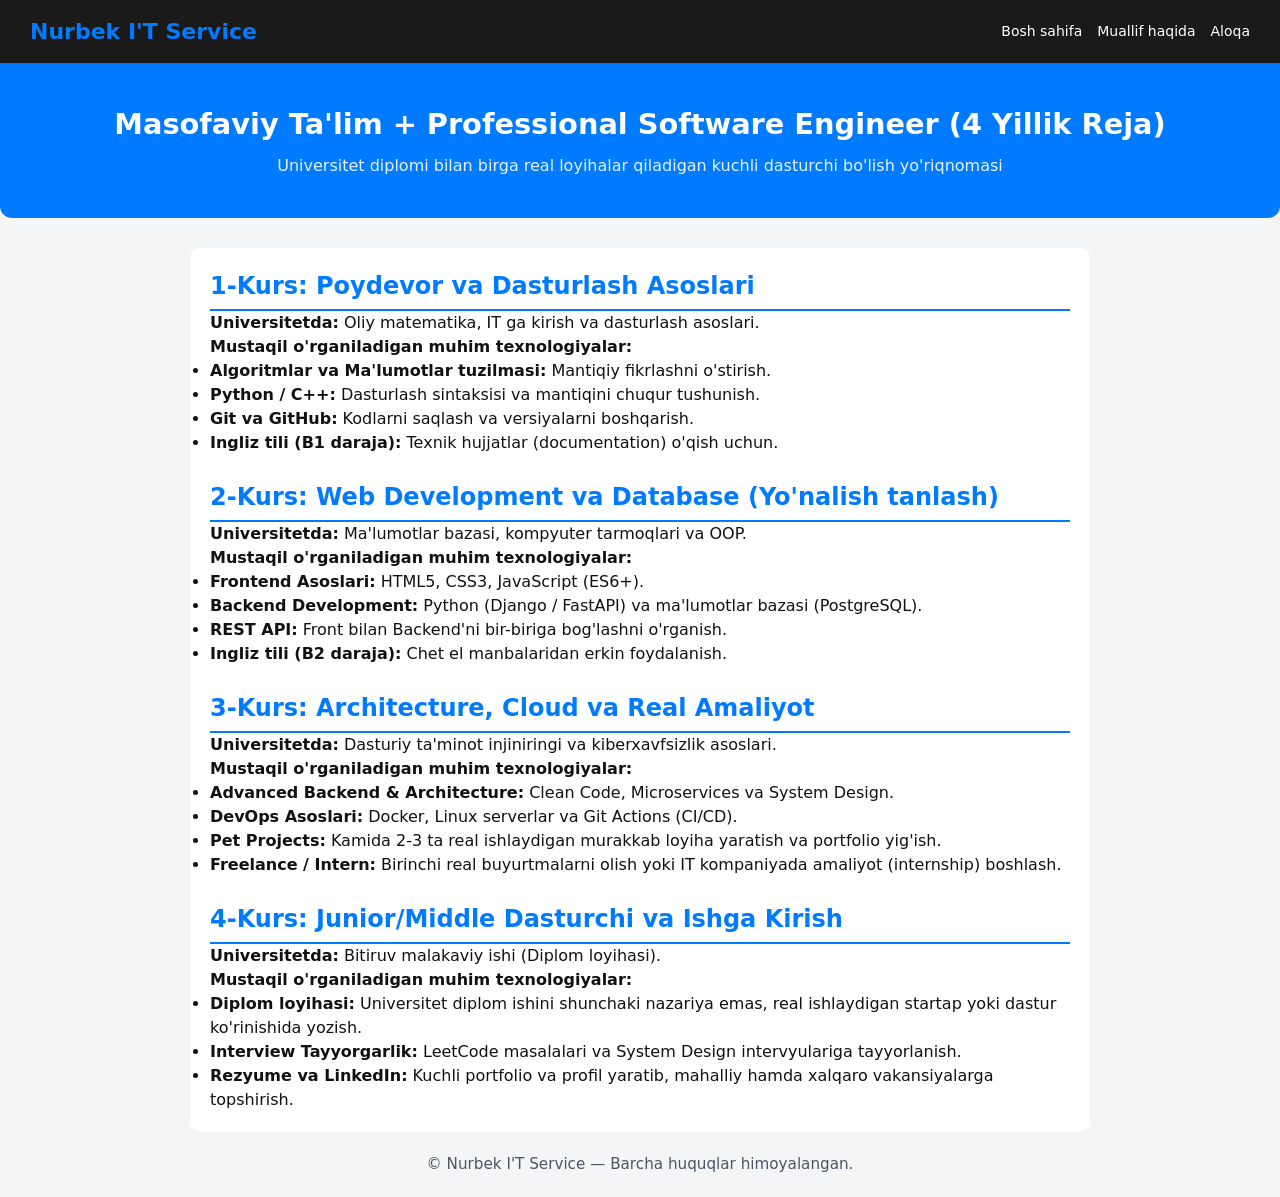
<file: setings/4reja.html>
<!DOCTYPE html>
<html lang="uz">
<head>
    <meta charset="UTF-8">
    <meta name="viewport" content="width=device-width, initial-scale=1.0">
    <title>Professional Software Engineer Yo'l Xaritasi</title>
    <link rel="stylesheet" href="style.css">
</head>
<body>

<div class="navbahor">
  <div class="navoiy">Nurbek I'T Service</div>
  <div class="uzbb">
    <a href="../index.html">Bosh sahifa</a>
    <a href="men.html">Muallif haqida</a>
    <a href="aloqa.html">Aloqa</a>
  </div>
</div>

<div class="yandashev">
  <h1>Masofaviy Ta'lim + Professional Software Engineer (4 Yillik Reja)</h1>
  <p>Universitet diplomi bilan birga real loyihalar qiladigan kuchli dasturchi bo'lish yo'riqnomasi</p>
</div>

<div style="max-width: 900px; margin: 20px auto; padding: 20px; background: #fff; border-radius: 10px; font-family: sans-serif;">

  <h2 style="color: #007bff; border-bottom: 2px solid #007bff; padding-bottom: 5px;">1-Kurs: Poydevor va Dasturlash Asoslari</h2>
  <p><b>Universitetda:</b> Oliy matematika, IT ga kirish va dasturlash asoslari.</p>
  <p><b>Mustaqil o'rganiladigan muhim texnologiyalar:</b></p>
  <ul>
    <li><b>Algoritmlar va Ma'lumotlar tuzilmasi:</b> Mantiqiy fikrlashni o'stirish.</li>
    <li><b>Python / C++:</b> Dasturlash sintaksisi va mantiqini chuqur tushunish.</li>
    <li><b>Git va GitHub:</b> Kodlarni saqlash va versiyalarni boshqarish.</li>
    <li><b>Ingliz tili (B1 daraja):</b> Texnik hujjatlar (documentation) o'qish uchun.</li>
  </ul>

  <br>

  <h2 style="color: #007bff; border-bottom: 2px solid #007bff; padding-bottom: 5px;">2-Kurs: Web Development va Database (Yo'nalish tanlash)</h2>
  <p><b>Universitetda:</b> Ma'lumotlar bazasi, kompyuter tarmoqlari va OOP.</p>
  <p><b>Mustaqil o'rganiladigan muhim texnologiyalar:</b></p>
  <ul>
    <li><b>Frontend Asoslari:</b> HTML5, CSS3, JavaScript (ES6+).</li>
    <li><b>Backend Development:</b> Python (Django / FastAPI) va ma'lumotlar bazasi (PostgreSQL).</li>
    <li><b>REST API:</b> Front bilan Backend'ni bir-biriga bog'lashni o'rganish.</li>
    <li><b>Ingliz tili (B2 daraja):</b> Chet el manbalaridan erkin foydalanish.</li>
  </ul>

  <br>

  <h2 style="color: #007bff; border-bottom: 2px solid #007bff; padding-bottom: 5px;">3-Kurs: Architecture, Cloud va Real Amaliyot</h2>
  <p><b>Universitetda:</b> Dasturiy ta'minot injiniringi va kiberxavfsizlik asoslari.</p>
  <p><b>Mustaqil o'rganiladigan muhim texnologiyalar:</b></p>
  <ul>
    <li><b>Advanced Backend & Architecture:</b> Clean Code, Microservices va System Design.</li>
    <li><b>DevOps Asoslari:</b> Docker, Linux serverlar va Git Actions (CI/CD).</li>
    <li><b>Pet Projects:</b> Kamida 2-3 ta real ishlaydigan murakkab loyiha yaratish va portfolio yig'ish.</li>
    <li><b>Freelance / Intern:</b> Birinchi real buyurtmalarni olish yoki IT kompaniyada amaliyot (internship) boshlash.</li>
  </ul>

  <br>

  <h2 style="color: #007bff; border-bottom: 2px solid #007bff; padding-bottom: 5px;">4-Kurs: Junior/Middle Dasturchi va Ishga Kirish</h2>
  <p><b>Universitetda:</b> Bitiruv malakaviy ishi (Diplom loyihasi).</p>
  <p><b>Mustaqil o'rganiladigan muhim texnologiyalar:</b></p>
  <ul>
    <li><b>Diplom loyihasi:</b> Universitet diplom ishini shunchaki nazariya emas, real ishlaydigan startap yoki dastur ko'rinishida yozish.</li>
    <li><b>Interview Tayyorgarlik:</b> LeetCode masalalari va System Design intervyulariga tayyorlanish.</li>
    <li><b>Rezyume va LinkedIn:</b> Kuchli portfolio va profil yaratib, mahalliy hamda xalqaro vakansiyalarga topshirish.</li>
  </ul>

</div>
<h2>© Nurbek I'T Service — Barcha huquqlar himoyalangan.</h2>
</body>
</html>
</file>
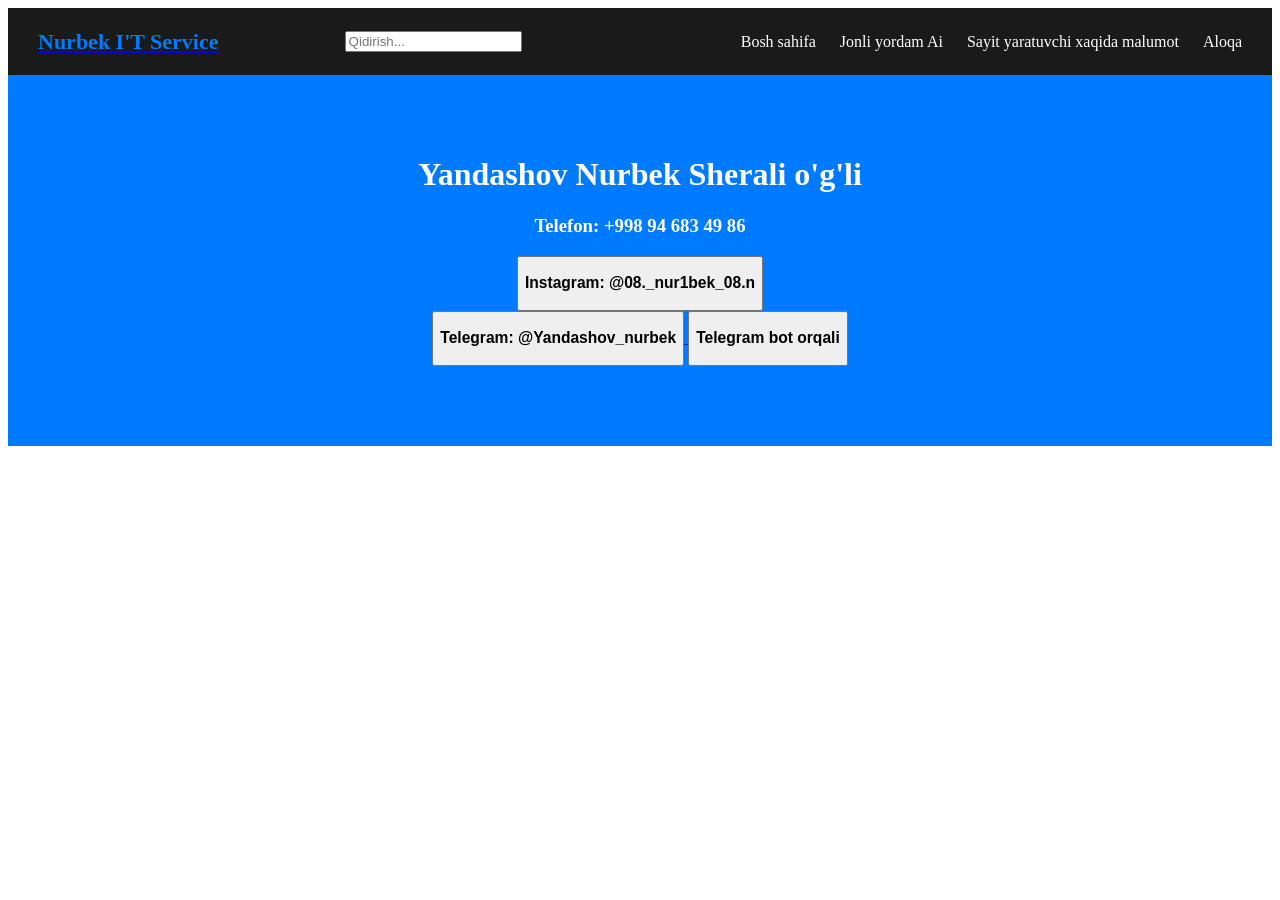
<file: setings/aloqa.html>
<!DOCTYPE html>
<html lang="en">
<head>
    <meta charset="UTF-8">
    <meta name="viewport" content="width=device-width, initial-scale=1.0">
    <title>Document</title>
</head>
<body>
    <style>
  .navbahor {
    background: #1a1a1a;
    color: #fff;
    padding: 15px 30px;
    display: flex;
    justify-content: space-between;
    align-items: center;
  }
  .navoiy {
    font-size: 22px;
    font-weight: bold;
    color: #007bff;
  }
  .dastury {
    width: 250px;
    padding: 8px 12px;
    border-radius: 5px;
    border: none;
  }
  .uzbb a {
    color: #fff;
    text-decoration: none;
    margin-left: 20px;
  }
  .yandashev {
    background: #007bff;
    color: #fff;
    text-align: center;
    padding: 30px 10px;
    margin-bottom: 20px;
  }
</style>


<div class="navbahor"><a href="../index.html">
   
  <div class="navoiy">Nurbek I'T Service</div></a>
  <div class="dastury">
    <input type="text" placeholder="Qidirish..." />
  </div>
  <div class="uzbb">
    <a href="../index.html">Bosh sahifa</a>
    <a href="https://gemini.google.com/app?hl=ru">Jonli yordam Ai</a>
    <a href="men.html">Sayit yaratuvchi xaqida malumot</a>
    <a href="aloqa.html">Aloqa</a>
  </div>
</div>

<div class="yandashev">
 <div class="yandashev">
        <h1>Yandashov Nurbek Sherali o'g'li</h1>
        
    

        <div class="nurbek">
            <h3></h3>
            <p></p>
        </div>

        <div class="nurbek">
            <h3>Telefon: +998 94 683 49 86</h3>
<a href="https://www.instagram.com/08._nur1bek_08.n">
<button>
            <h3>Instagram: @08._nur1bek_08.n</p>
            </button></a>
        </div>
<a href="https://t.me/Ae5330506"><button>
        <div class="nurbek">
            <h3>Telegram: @Yandashov_nurbek</h3></button>
</a>
   <a href="tgbot.html">
    <button>
<h3>Telegram bot orqali</h3>
    </button></a>
    
</body>
</html>
</file>
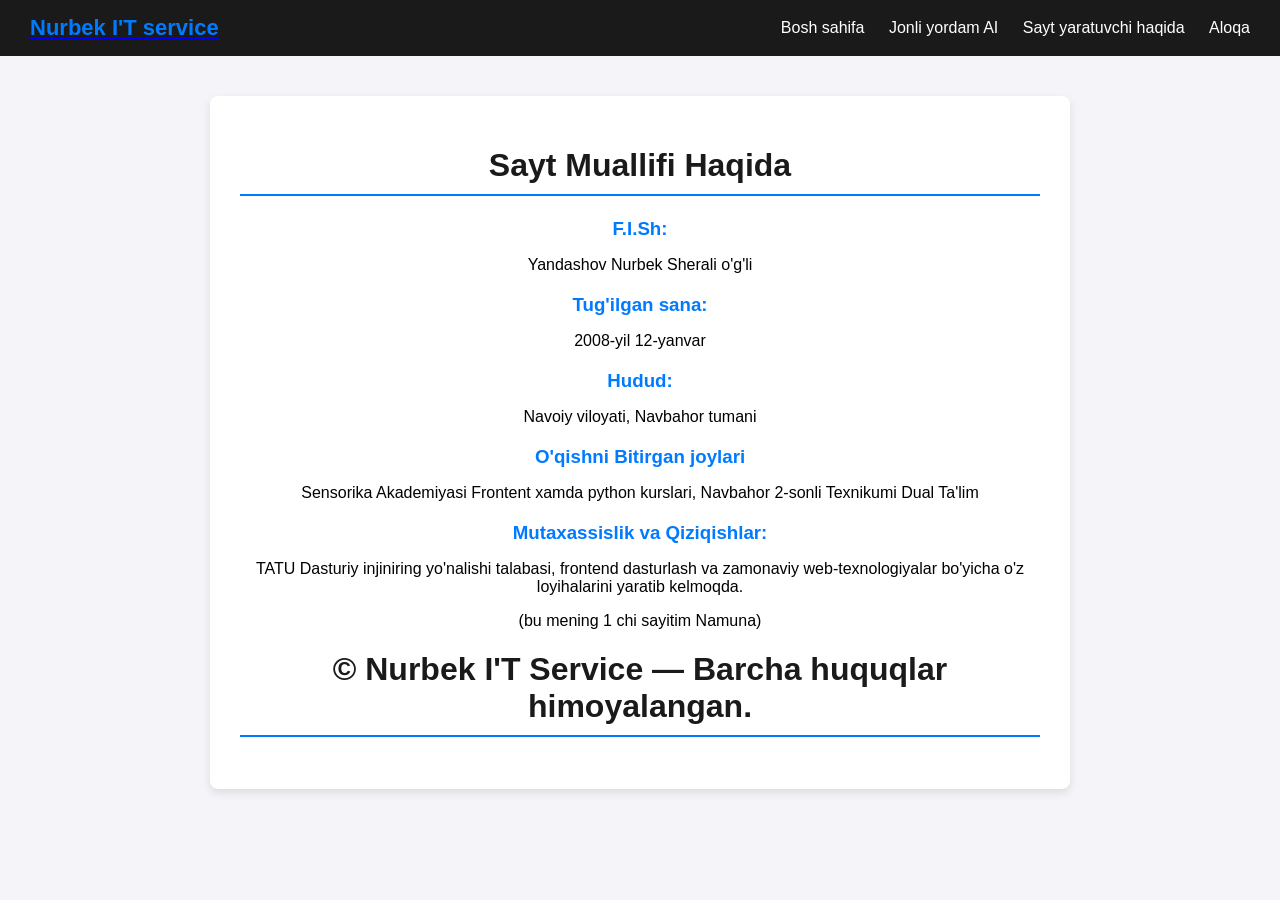
<file: setings/men.html>
<html lang="uz">
<head>
    <meta charset="UTF-8">
    <title>Sayt yaratuvchi haqida</title><center>

    <style>
        
        body {
            font-family: sans-serif;
            background-color: #f4f4f9;
            margin: 0;
            padding: 0;
        }
        .nurbek2008 {
            background: #1a1a1a;
            color: #fff;
            padding: 15px 30px;
            display: flex;
            justify-content: space-between;
            align-items: center;
        }
        .uzbek {
            font-size: 22px;
            font-weight: bold;
            color: #007bff;
        }
        .link a {
            color: #fff;
            text-decoration: none;
            margin-left: 20px;
        }
        .yandashev {
            max-width: 800px;
            margin: 40px auto;
            background: white;
            padding: 30px;
            border-radius: 8px;
            box-shadow: 0 4px 10px rgba(0,0,0,0.1);
        }
        h1 {
            color: #1a1a1a;
            border-bottom: 2px solid #007bff;
            padding-bottom: 10px;
        }
        .nurbek {
            margin: 20px 0;
        }
        .nurbek h3 {
            color: #007bff;
            margin-bottom: 5px;
        }
    </style>
</head>
<body>

  
    <div class="nurbek2008"><a href="../index.html">
        <div class="uzbek">Nurbek I'T service</div></a>
        <div class="link">
            <a href="../index.html">Bosh sahifa</a>
            <a href="https://g.co/gemini" target="_blank">Jonli yordam AI</a>
            <a href="about.html">Sayt yaratuvchi haqida</a>
            <a href="aloqa.html">Aloqa</a>
        </div>
    </div>

  
    <div class="yandashev">
        <h1>Sayt Muallifi Haqida</h1>
        
        <div class="nurbek">
            <h3>F.I.Sh:</h3>
            <p>Yandashov Nurbek Sherali o'g'li</p>
        </div>

        <div class="nurbek">
            <h3>Tug'ilgan sana:</h3>
            <p>2008-yil 12-yanvar</p>
        </div>

        <div class="nurbek">
            <h3>Hudud:</h3>
            <p>Navoiy viloyati, Navbahor tumani</p>
        </div>

        <div class="nurbek">
            <h3>O'qishni Bitirgan joylari</h3>
            <p>Sensorika Akademiyasi Frontent xamda python kurslari, Navbahor 2-sonli Texnikumi Dual Ta'lim</p>
       
<div class="nurbek">
            <h3>Mutaxassislik va Qiziqishlar:</h3>
            <p>TATU Dasturiy injiniring yo'nalishi talabasi, frontend dasturlash va zamonaviy web-texnologiyalar bo'yicha o'z loyihalarini yaratib kelmoqda.</p>
       <p>(bu mening 1 chi sayitim Namuna)</p>
        </div>
    </div>
<h1>© Nurbek I'T Service — Barcha huquqlar himoyalangan.</h2>
</body>
</html>
</body>
</html>
</file>
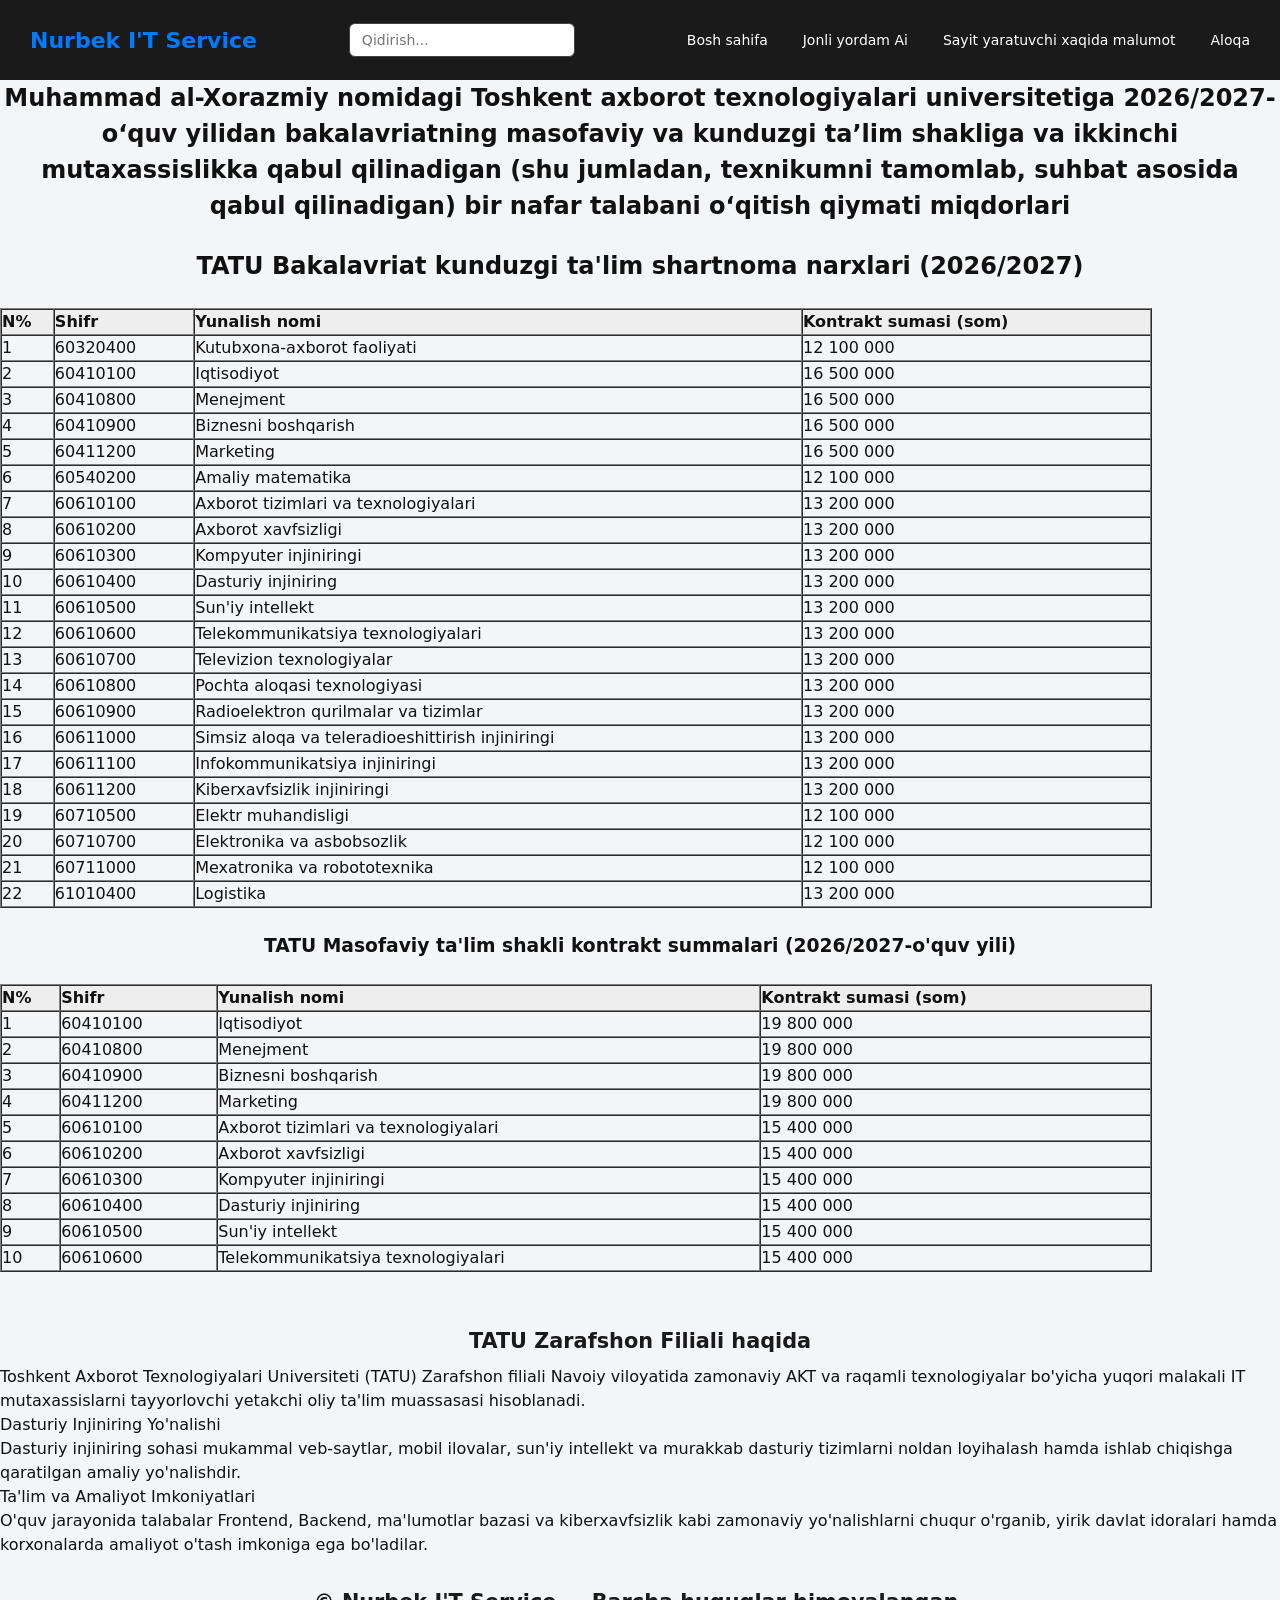
<file: setings/tatu.html>
<!DOCTYPE html>
<html lang="en">
<head>
    <meta charset="UTF-8">
    <meta name="viewport" content="width=device-width, initial-scale=1.0">
    <title>Document</title>
</head>
<body>

    <link rel="stylesheet" href="style.css">
       <style>
  .navbahor {
    background: #1a1a1a;
    color: #fff;
    padding: 15px 30px;
    display: flex;
    justify-content: space-between;
    align-items: center;
  }
  .navoiy {
    font-size: 22px;
    font-weight: bold;
    color: #007bff;
  }
  .dastury {
    width: 250px;
    padding: 8px 12px;
    border-radius: 5px;
    border: none;
  }
  .uzbb a {
    color: #fff;
    text-decoration: none;
    margin-left: 20px;
  }
  .yandashev {
    background: #007bff;
    color: #fff;
    text-align: center;
    padding: 30px 10px;
    margin-bottom: 20px;
  }
</style>


<div class="navbahor"><a href="../index.html">
   
  <div class="navoiy">Nurbek I'T Service</div></a>
  <div class="dastury">
    <input type="text" placeholder="Qidirish..." />
  </div>
  <div class="uzbb">
    <a href="../index.html">Bosh sahifa</a>
    <a href="https://gemini.google.com/app?hl=ru">Jonli yordam Ai</a>
    <a href="men.html">Sayit yaratuvchi xaqida malumot</a>
    <a href="aloqa.html">Aloqa</a>
  </div>
</div>

    <center>
<h2>Muhammad al-Xorazmiy nomidagi Toshkent axborot texnologiyalari universitetiga 2026/2027-
o‘quv yilidan bakalavriatning masofaviy va kunduzgi ta’lim shakliga va ikkinchi mutaxassislikka qabul
qilinadigan (shu jumladan, texnikumni tamomlab, suhbat asosida qabul qilinadigan) bir nafar
talabani o‘qitish qiymati miqdorlari</h1>

    </center>
    <br>
<center>
  <h2>TATU Bakalavriat kunduzgi ta'lim shartnoma narxlari (2026/2027)</h2>
</center>
<br>

<table border="1" cellpadding="8" cellspacing="0" align="center" width="90%">
  <tr bgcolor="#eeeeee">
    <th>N%</th>
    <th>Shifr</th>
    <th>Yunalish nomi</th>
    <th>Kontrakt sumasi (som)</th>
  </tr>
  <tr>
    <td>1</td>
    <td>60320400</td>
    <td>Kutubxona-axborot faoliyati</td>
    <td>12 100 000</td>
  </tr>
  <tr>
    <td>2</td>
    <td>60410100</td>
    <td>Iqtisodiyot</td>
    <td>16 500 000</td>
  </tr>
  <tr>
    <td>3</td>
    <td>60410800</td>
    <td>Menejment</td>
    <td>16 500 000</td>
  </tr>
  <tr>
    <td>4</td>
    <td>60410900</td>
    <td>Biznesni boshqarish</td>
    <td>16 500 000</td>
  </tr>
  <tr>
    <td>5</td>
    <td>60411200</td>
    <td>Marketing</td>
    <td>16 500 000</td>
  </tr>
  <tr>
    <td>6</td>
    <td>60540200</td>
    <td>Amaliy matematika</td>
    <td>12 100 000</td>
  </tr>
  <tr>
    <td>7</td>
    <td>60610100</td>
    <td>Axborot tizimlari va texnologiyalari</td>
    <td>13 200 000</td>
  </tr>
  <tr>
    <td>8</td>
    <td>60610200</td>
    <td>Axborot xavfsizligi</td>
    <td>13 200 000</td>
  </tr>
  <tr>
    <td>9</td>
    <td>60610300</td>
    <td>Kompyuter injiniringi</td>
    <td>13 200 000</td>
  </tr>
  <tr>
    <td>10</td>
    <td>60610400</td>
    <td>Dasturiy injiniring</td>
    <td>13 200 000</td>
  </tr>
  <tr>
    <td>11</td>
    <td>60610500</td>
    <td>Sun'iy intellekt</td>
    <td>13 200 000</td>
  </tr>
  <tr>
    <td>12</td>
    <td>60610600</td>
    <td>Telekommunikatsiya texnologiyalari</td>
    <td>13 200 000</td>
  </tr>
  <tr>
    <td>13</td>
    <td>60610700</td>
    <td>Televizion texnologiyalar</td>
    <td>13 200 000</td>
  </tr>
  <tr>
    <td>14</td>
    <td>60610800</td>
    <td>Pochta aloqasi texnologiyasi</td>
    <td>13 200 000</td>
  </tr>
  <tr>
    <td>15</td>
    <td>60610900</td>
    <td>Radioelektron qurilmalar va tizimlar</td>
    <td>13 200 000</td>
  </tr>
  <tr>
    <td>16</td>
    <td>60611000</td>
    <td>Simsiz aloqa va teleradioeshittirish injiniringi</td>
    <td>13 200 000</td>
  </tr>
  <tr>
    <td>17</td>
    <td>60611100</td>
    <td>Infokommunikatsiya injiniringi</td>
    <td>13 200 000</td>
  </tr>
  <tr>
    <td>18</td>
    <td>60611200</td>
    <td>Kiberxavfsizlik injiniringi</td>
    <td>13 200 000</td>
  </tr>
  <tr>
    <td>19</td>
    <td>60710500</td>
    <td>Elektr muhandisligi</td>
    <td>12 100 000</td>
  </tr>
  <tr>
    <td>20</td>
    <td>60710700</td>
    <td>Elektronika va asbobsozlik</td>
    <td>12 100 000</td>
  </tr>
  <tr>
    <td>21</td>
    <td>60711000</td>
    <td>Mexatronika va robototexnika</td>
    <td>12 100 000</td>
  </tr>
  <tr>
    <td>22</td>
    <td>61010400</td>
    <td>Logistika</td>
    <td>13 200 000</td>
  </tr>
</table>
<br>
<center>
  <h3>TATU Masofaviy ta'lim shakli kontrakt summalari (2026/2027-o'quv yili)</h3>
</center>
<br>

<table border="1" cellpadding="8" cellspacing="0" align="center" width="90%">
  <tr bgcolor="#eeeeee">
    <th>N%</th>
    <th>Shifr</th>
    <th>Yunalish nomi</th>
    <th>Kontrakt sumasi (som)</th>
  </tr>
  <tr>
    <td>1</td>
    <td>60410100</td>
    <td>Iqtisodiyot</td>
    <td>19 800 000</td>
  </tr>
  <tr>
    <td>2</td>
    <td>60410800</td>
    <td>Menejment</td>
    <td>19 800 000</td>
  </tr>
  <tr>
    <td>3</td>
    <td>60410900</td>
    <td>Biznesni boshqarish</td>
    <td>19 800 000</td>
  </tr>
  <tr>
    <td>4</td>
    <td>60411200</td>
    <td>Marketing</td>
    <td>19 800 000</td>
  </tr>
  <tr>
    <td>5</td>
    <td>60610100</td>
    <td>Axborot tizimlari va texnologiyalari</td>
    <td>15 400 000</td>
  </tr>
  <tr>
    <td>6</td>
    <td>60610200</td>
    <td>Axborot xavfsizligi</td>
    <td>15 400 000</td>
  </tr>
  <tr>
    <td>7</td>
    <td>60610300</td>
    <td>Kompyuter injiniringi</td>
    <td>15 400 000</td>
  </tr>
  <tr>
    <td>8</td>
    <td>60610400</td>
    <td>Dasturiy injiniring</td>
    <td>15 400 000</td>
  </tr>
  <tr>
    <td>9</td>
    <td>60610500</td>
    <td>Sun'iy intellekt</td>
    <td>15 400 000</td>
  </tr>
  <tr>
    <td>10</td>
    <td>60610600</td>
    <td>Telekommunikatsiya texnologiyalari</td>
    <td>15 400 000</td>
  </tr>
</table>
<br>
</div>
 <p><h1>TATU Zarafshon Filiali haqida</h1></p>
    Toshkent Axborot Texnologiyalari Universiteti (TATU) Zarafshon filiali Navoiy viloyatida zamonaviy AKT va raqamli texnologiyalar bo'yicha yuqori malakali IT mutaxassislarni tayyorlovchi yetakchi oliy ta'lim muassasasi hisoblanadi.</h2>

    <p>Dasturiy Injiniring Yo'nalishi</h1></p>
    Dasturiy injiniring sohasi mukammal veb-saytlar, mobil ilovalar, sun'iy intellekt va murakkab dasturiy tizimlarni noldan loyihalash hamda ishlab chiqishga qaratilgan amaliy yo'nalishdir.</h2>

    <p>Ta'lim va Amaliyot Imkoniyatlari</h1></p>
    O'quv jarayonida talabalar Frontend, Backend, ma'lumotlar bazasi va kiberxavfsizlik kabi zamonaviy yo'nalishlarni chuqur o'rganib, yirik davlat idoralari hamda korxonalarda amaliyot o'tash imkoniga ega bo'ladilar.</h2>
<h1>© Nurbek I'T Service — Barcha huquqlar himoyalangan.</h2>
</body>
</html>
</file>
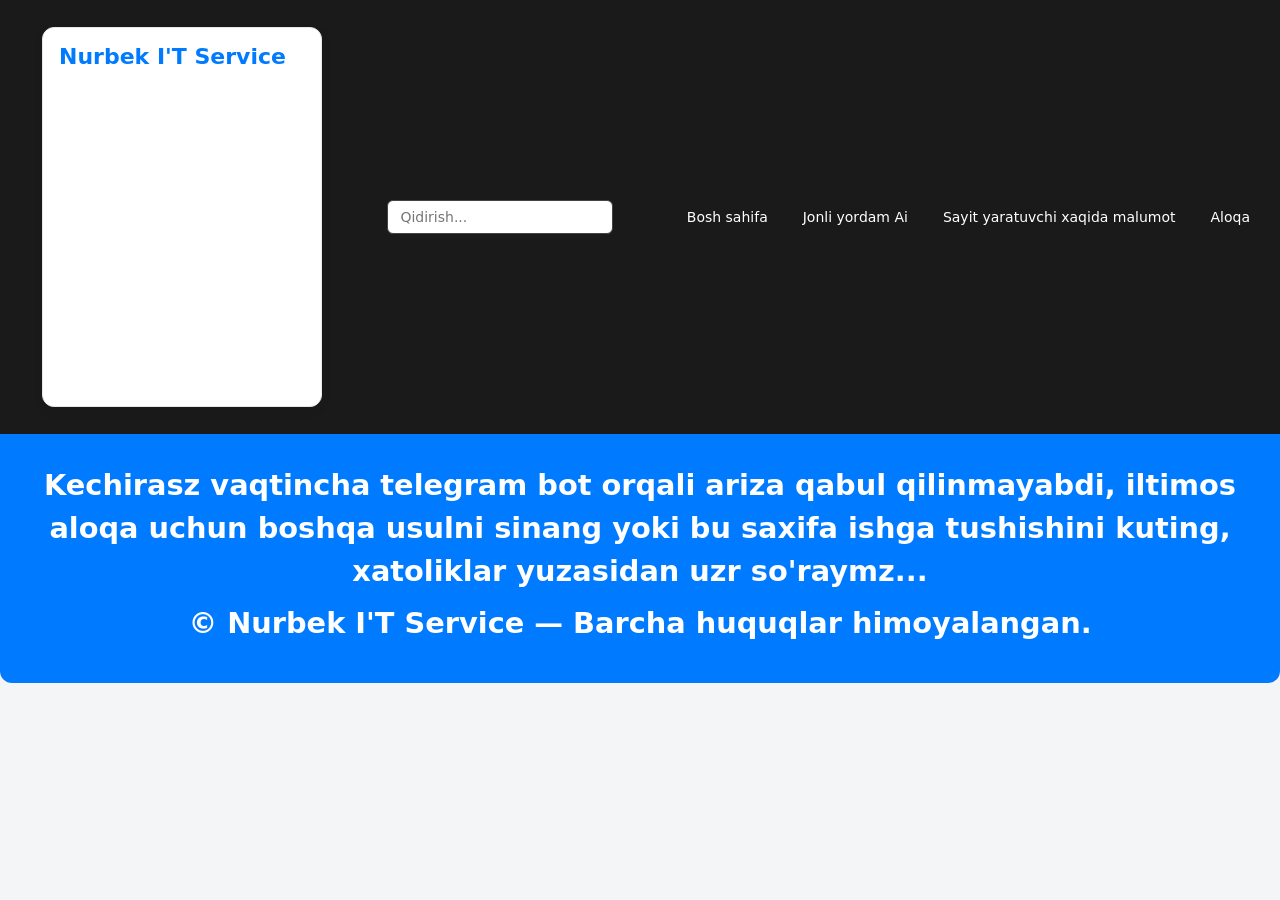
<file: setings/tgbot.html>
<!DOCTYPE html>
<html lang="en">
<head>
    <meta charset="UTF-8">
    <meta name="viewport" content="width=device-width, initial-scale=1.0">
    <title>Document</title>
</head>
<body>
  <link rel="stylesheet" href="style.css">
        <style>
  .navbahor {
    background: #1a1a1a;
    color: #fff;
    padding: 15px 30px;
    display: flex;
    justify-content: space-between;
    align-items: center;
  }
  .navoiy {
    font-size: 22px;
    font-weight: bold;
    color: #007bff;
  }
  .dastury {
    width: 250px;
    padding: 8px 12px;
    border-radius: 5px;
    border: none;
  }
  .uzbb a {
    color: #fff;
    text-decoration: none;
    margin-left: 20px;
  }
  .yandashev {
    background: #007bff;
    color: #fff;
    text-align: center;
    padding: 30px 10px;
    margin-bottom: 20px;
  }
</style>


<div class="navbahor"><a href="../index.html">
    <button style="background-color: black;">
  <div class="navoiy">Nurbek I'T Service</div></button></a>
  <div class="dastury">
    <input type="text" placeholder="Qidirish..." />
  </div>
  <div class="uzbb">
    <a href="../index.html">Bosh sahifa</a>
    <a href="https://gemini.google.com/app?hl=ru">Jonli yordam Ai</a>
    <a href="men.html">Sayit yaratuvchi xaqida malumot</a>
    <a href="aloqa.html">Aloqa</a>
  </div>
</div>

<div class="yandashev">
    <h1>Kechirasz vaqtincha telegram bot orqali ariza qabul qilinmayabdi, iltimos aloqa uchun boshqa usulni sinang yoki bu saxifa ishga tushishini kuting, xatoliklar yuzasidan uzr so'raymz...</h1>
<h1>© Nurbek I'T Service — Barcha huquqlar himoyalangan.</h2>
  </body>
</html>
</file>
<file: setings/style.css>
* {
  box-sizing: border-box;
  margin: 0;
  padding: 0;
  font-family: system-ui, -apple-system, BlinkMacSystemFont, 'Segoe UI', Roboto, sans-serif;
}

body {
  background-color: #f4f5f7;
  color: #111;
  line-height: 1.5;
  text-align: left;
}


.navbahor {
  background: #1a1a1a;
  color: #fff;
  padding: 15px 30px;
  display: flex;
  justify-content: space-between;
  align-items: center;
  flex-wrap: wrap;
  gap: 15px;
}

.navoiy {
  font-size: 22px;
  font-weight: bold;
  color: #007bff;
}

.dastury input {
  width: 100%;
  max-width: 250px;
  padding: 8px 12px;
  border-radius: 6px;
  border: 1px solid #444;
  outline: none;
  font-size: 14px;
}

.uzbb {
  display: flex;
  gap: 15px;
  flex-wrap: wrap;
  align-items: center;
}

.uzbb a {
  color: #fff;
  text-decoration: none;
  font-size: 14px;
  transition: color 0.2s;
}

.uzbb a:hover {
  color: #007bff;
}


.yandashev {
  background: #007bff;
  color: #fff;
  text-align: center;
  padding: 40px 15px;
  margin-bottom: 30px;
  border-radius: 0 0 12px 12px;
}

.yandashev h1 {
  font-size: 1.8rem;
  margin-bottom: 8px;
  color: #ffffff;
}

.yandashev p {
  font-size: 1rem;
  opacity: 0.9;
}

button, .a1 {
  background: #ffffff !important;
  border: 1px solid #e5e7eb !important;
  border-radius: 12px !important;
  padding: 16px !important;
  cursor: pointer;
  transition: transform 0.2s ease, box-shadow 0.2s ease, background-color 0.2s ease;
  box-shadow: 0 4px 12px rgba(0, 0, 0, 0.05);
  
  
  width: 280px !important;
  min-height: 380px !important;
  display: inline-flex !important;
  flex-direction: column !important;
  justify-content: flex-start !important;
  align-items: flex-start !important;
  vertical-align: top !important;
  margin: 12px !important;
  text-align: left !important;
}

button:hover, .a1:hover {
  transform: translateY(-5px);
  box-shadow: 0 8px 24px rgba(0, 0, 0, 0.12) !important;
}


a {
  text-decoration: none;
  color: inherit;
}


.class-11 {
  width: 100% !important;
  height: 180px !important;
  object-fit: contain !important;
  margin-bottom: 12px !important;
  border-radius: 8px !important;
  background-color: #fff;
}

button h1, .a1 h1, button h2, .a1 h2 {
  font-size: 0.95rem !important;
  font-weight: 700 !important;
  color: #111827 !important;
  margin: 4px 0 !important;
  line-height: 1.4 !important;
  text-align: left !important;
}

button h2, .a1 h2, button p, .a1 p {
  font-size: 0.85rem !important;
  font-weight: 400 !important;
  color: #4b5563 !important;
  margin: 2px 0 !important;
  display: block !important;
}

button div {
  width: 100% !important;
  border: none !important;
  padding: 0 !important;
  background-color: transparent !important;
  text-align: left !important;
}


body > h1, body > p > h1 {
  font-size: 1.3rem;
  color: #1a1a1a;
  margin-top: 30px;
  margin-bottom: 8px;
  text-align: center;
}

body > h2 {
  font-size: 0.95rem;
  color: #4b5563;
  max-width: 800px;
  margin: 0 auto 20px auto;
  font-weight: normal;
  line-height: 1.6;
  padding: 0 15px;
  text-align: center;
}


@media (max-width: 768px) {
  .navbahor {
    flex-direction: column;
    text-align: center;
  }

  .dastury input {
    max-width: 100%;
    width: 100%;
  }

  .uzbb {
    justify-content: center;
  }

  .yandashev h1 {
    font-size: 1.3rem;
  }

  button, .a1 {
    width: 90% !important;
    max-width: 350px !important;
    min-height: auto !important;
    margin: 10px auto !important;
  }
}
</file>
